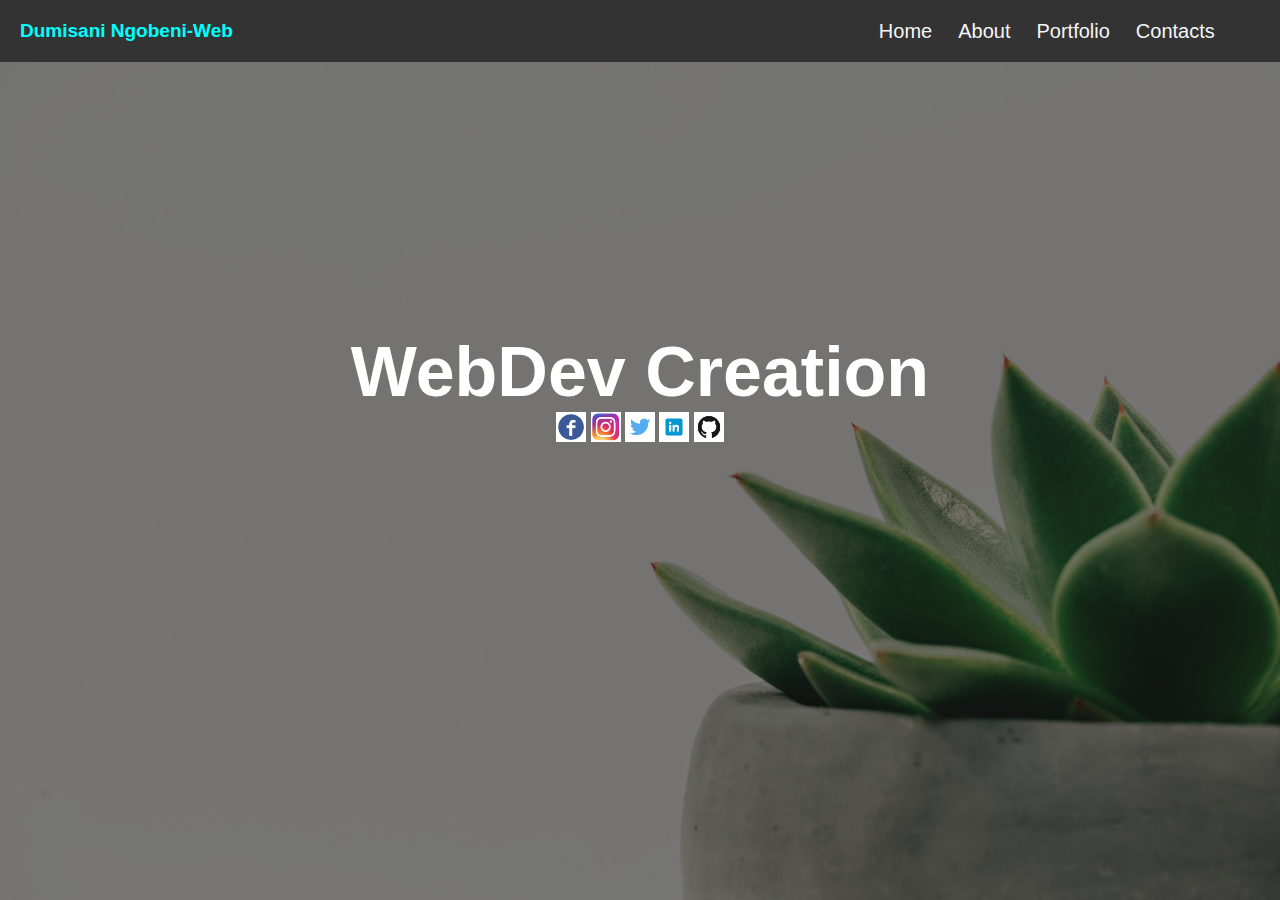
<file: index.html>
<!DOCTYPE html>
<html>
    <head>
        <meta name="viewport" content="width=device-width, initial-scale=1">
        <link rel="stylesheet" href="https://cdnjs.cloudflare.com/ajax/libs/font-awesome/4.7.0/css/font-awesome.min.css">
        <title>Dumisani's Webpage</title>
        <link href="style.css" type="text/css" rel="stylesheet"/>
    </head>

    <body>
        <header class="col-lg">
            <div class="col-md">
                <h2 id="aboutM">Dumisani Ngobeni-Web</h2>
            </div>

            <div class="hamburger-icon">
                <i class="fa fa-bars"></i>
            </div>

            <div class="col-md tabs">
                <nav>
                    <ul class="bar" id="mobileNav">
                        <li><a href="index.html">Home</a></li>
                        <li><a href="about.html">About</a></li>
                        <li><a href="portfolio.html">Portfolio</a></li>
                        <li><a href="contact.html">Contacts </a></li>
                    </ul>
                </nav>
            </div>
        </header>
    </body>
       

        <section> 
           <div class="title">
                <h1 class="web">WebDev Creation</h1> 

                <div class="creation">
                    <a href="https://www.facebook.com/dumisani.ngobeni.9"><img src="images/FaceBookIcon.png"></a>
                    <a href="https://www.instagram.com/oracle_40/?hl=en"><img src="images/InstagramIcon.jpeg"></a>
                    <a href="https://twitter.com/Clivedumisani"><img src="images/TwitterIcon.png"></a>
                    <a href="https://www.linkedin.com/in/dumisani-ngobeni-7a4123177/"><img src="images/LinkedinIcon.png"></a>
                    <a href="https://github.com/Dumi-web/My-Personal-Portfolio"><img src="images/GithubIcon.png"></a>
                </div>
            </div>
        </section>
        <script src="https://ajax.googleapis.com/ajax/libs/jquery/1.10.1/jquery.min.js"></script>
        <script src="menu.js" type="text/javascript"></script>
    </body>
</html>
</file>
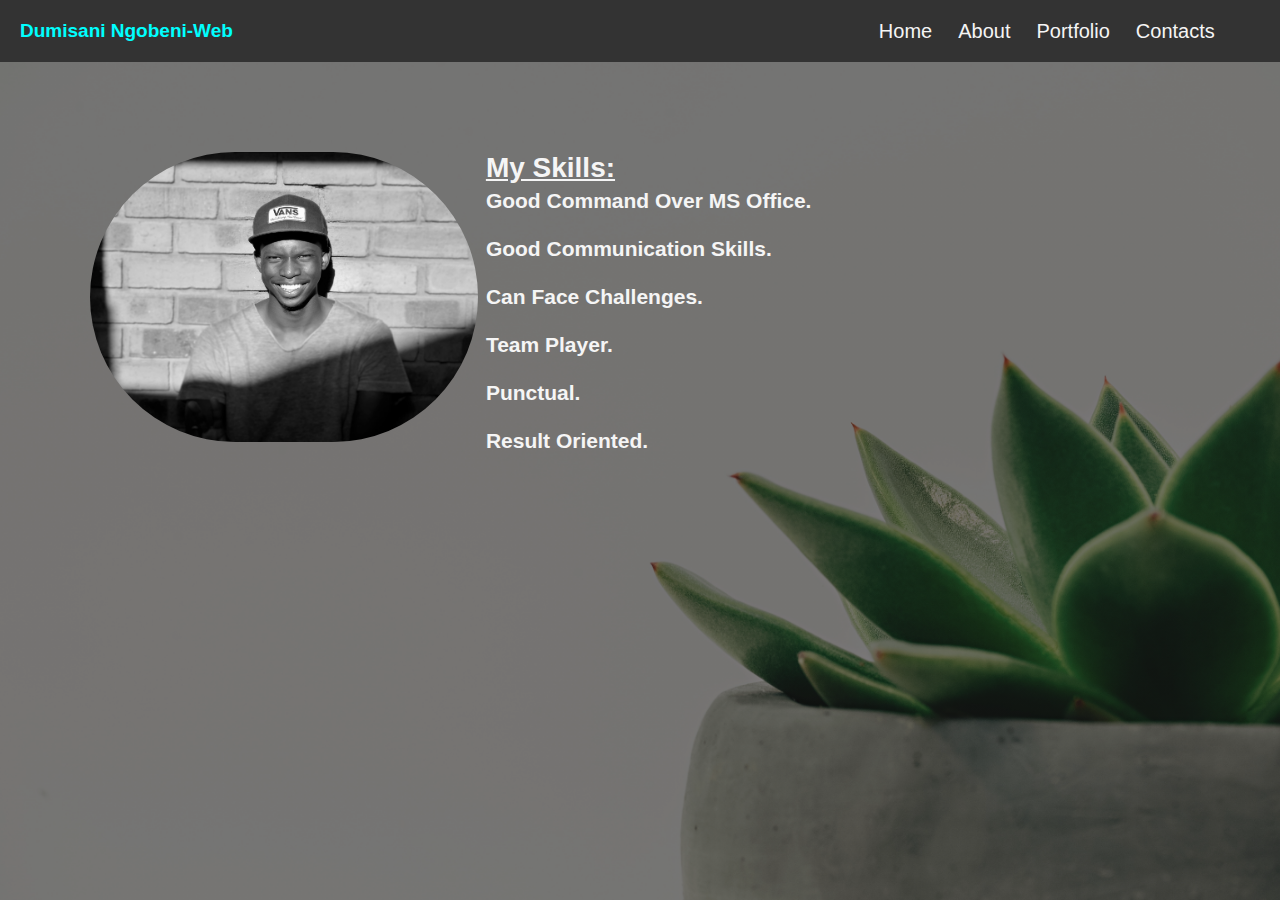
<file: about.html>
<!DOCTYPE html>
<html>
    <head>
        <meta name="viewport" content="width=device-width, initial-scale=1">
        <link rel="stylesheet" href="https://cdnjs.cloudflare.com/ajax/libs/font-awesome/4.7.0/css/font-awesome.min.css">
        <title>Dumisani's Webpage</title>
        <link href="style.css" type="text/css" rel="stylesheet"/>
    </head>

    <body>
        <header class="col-lg">
            <div class="col-md">
                <h2 id="aboutM">Dumisani Ngobeni-Web</h2>
            </div>

            <div class="hamburger-icon">
                <i class="fa fa-bars"></i>
            </div>

            <div class="col-md tabs">
                <nav>
                    <ul class="bar" id="mobileNav">
                        <li><a href="index.html">Home</a></li>
                        <li><a href="about.html">About</a></li>
                        <li><a href="portfolio.html">Portfolio</a></li>
                        <li><a href="contact.html">Contacts </a></li>
                    </ul>
                </nav>
            </div>
        </header>
    </body>
        <section>
            <div class="container">
                    <div>    
                        <div class="wrapper">
                            <p>
                                <img src="images/AboutMe.JPG" style="float:left"/>
                            </p>

                            <div class="Skills">
                                <h1>My Skills:</h1>
                            </div>
                            <div class="Abilities">
                                <h2>
                                    Good Command Over MS Office.
                                    <br>
                                    <br>
                                    Good Communication Skills.
                                    <br>
                                    <br>
                                    Can Face Challenges.
                                    <br>
                                    <br>
                                    Team Player.
                                    <br>
                                    <br>
                                    Punctual.
                                    <br>
                                    <br>
                                    Result Oriented.
                                    <br>
                                </h2>
                            </div>
                        </div>    
                    </div>
            </div>   
        </section>
            <script src="https://ajax.googleapis.com/ajax/libs/jquery/1.10.1/jquery.min.js"></script>
            <script src="menu.js" type="text/javascript"></script>
    </body>
</html>
</file>
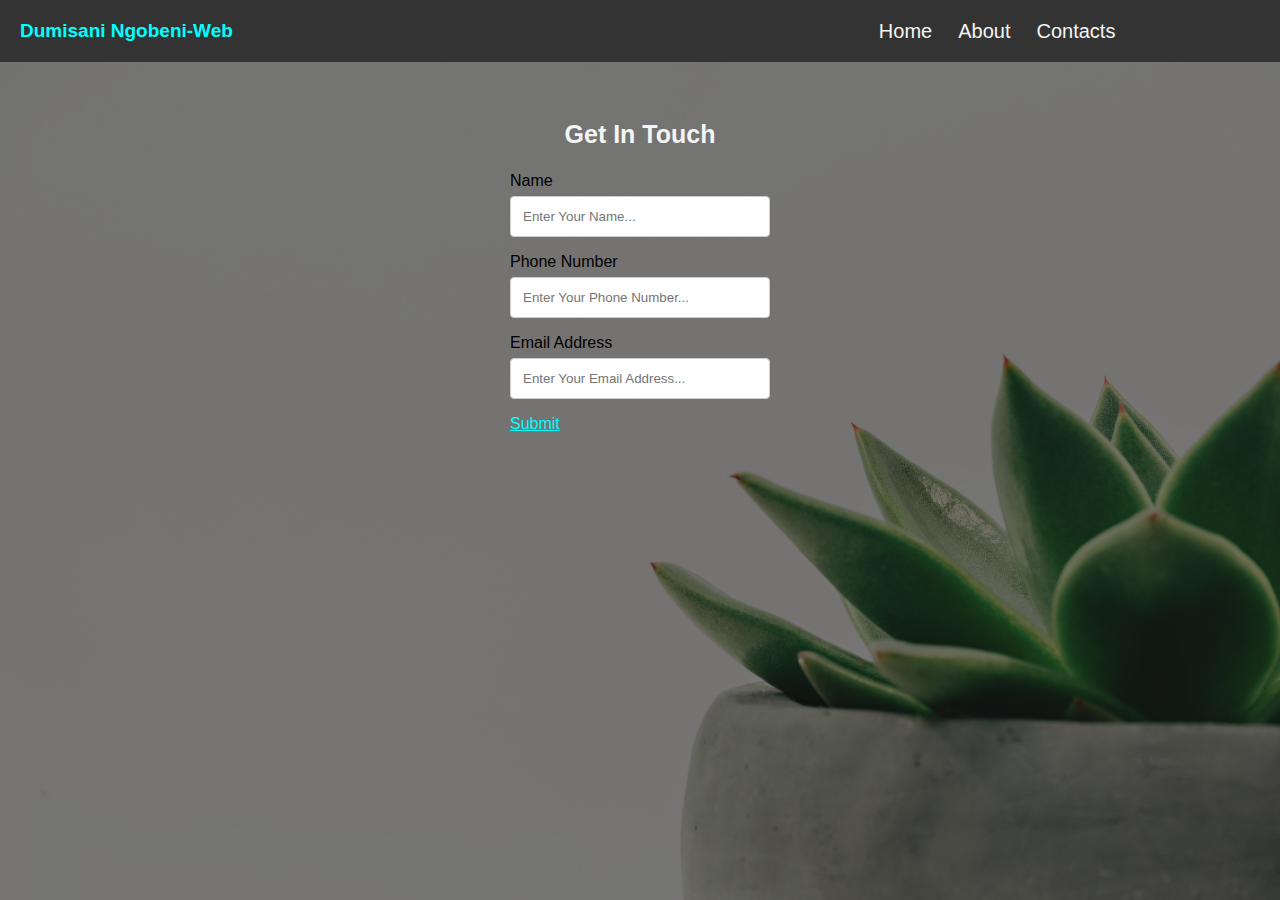
<file: contact.html>
<!DOCTYPE html>
<html>
    <head>
        <meta name="viewport" content="width=device-width, initial-scale=1">
        <link rel="stylesheet" href="https://cdnjs.cloudflare.com/ajax/libs/font-awesome/4.7.0/css/font-awesome.min.css">
        <title>Dumisani's Webpage</title>
        <link href="style.css" type="text/css" rel="stylesheet"/>
    </head>

    <body>
        <header class="col-lg">
            <div class="col-md">
                <h2 id="aboutM">Dumisani Ngobeni-Web</h2>
            </div>

            <div class="hamburger-icon">
                <i class="fa fa-bars"></i>
            </div>

            <div class="col-md tabs">
                <nav>
                    <ul class="bar" id="mobileNav">
                        <li><a href="index.html">Home</a></li>
                        <li><a href="about.html">About</a></li>
                        <li><a href="contact.html">Contacts </a></li>
                    </ul>
                </nav>
            </div>
        </header>
    </body>
    <section>
            <div class="contact">
                <h1 class="message">Get In Touch</h1>
            </div>
    </section>

    <div class="wrapp">
        <form action="/action_page.php"> 
            <label for="name">Name</label>
            <input type="text" name="Name" id="Name" placeholder="Enter Your Name...">

            <label for="phone">Phone Number</label>
            <input type="text" name="Name" id="Phone Number" placeholder="Enter Your Phone Number...">
            <label for="email address">Email Address</label>
            <input type="text" name="Name" id="Email Address" placeholder="Enter Your Email Address...">
            <div class="submit">
            <a href="mailto:dumisani.ngobeni@umuzi.org?Subject=Let's Talk." target="_top" style="color: cyan;">Submit</a>
            </div>
        </form>
    </div>
    <script src="https://ajax.googleapis.com/ajax/libs/jquery/1.10.1/jquery.min.js"></script>
    <script src="menu.js" type="text/javascript"></script>
</html>
</file>
<file: style.css>
* {
    margin: 0;
    padding: 0;
    font-family:Arial, Helvetica, sans-serif;
    box-sizing: border-box;
}

body {
    background-image:linear-gradient(rgba(0,0,0,0.5),rgba(0,0,0,0.5)), url("images/ImageBackGround.jpg");
    height: 100vh;
    background-size: cover;
    background-position: center;
}

/* Grid layout */
.col-lg, .col-sm {
    width: 100%;
}

.col-md {
    width: 50%;
    display: inline-grid;
}

/* Header styles */
header {
    background-color: #333;
    padding: 20px;
}

.hamburger-icon {
    display: none;
}

.tabs {
    grid-row-end: auto;
    float: right;
}

ul li {
    display: inline-block;
}

ul li a {
    text-decoration: none;
}

li a:hover {
    background-color:whitesmoke ;
    color:black;
}

.title {
    display: grid;
    width: 50%;
    text-align: center;
    margin: 0 auto;
    position: relative;
    top: 30vh;
}

.web { 
    grid-column: 1/3;
    align-self: end;
}

.creation {
grid-column: 1/3;
align-self: start;
}

.tabs {
    display: grid;
    justify-items: end; 
      
}

li { 
    padding-left: 0px;
    list-style: none;
    display: grid;
    grid-template-columns: 1fr 1fr 1fr;
    /* margin-top: 25px; */
}

li a {
    text-decoration: none;
    color:black;
    color:whitesmoke;
    padding: 0px 10px;
    border: 3px solid transparent;
    transition: 0.6s ease;
}

.bar {
    display: grid;
    grid-template-columns: 0fr 1fr 1fr 1fr;
    justify-items: end;
    width: 50%;
    font-size: 20px;
}

.title h1 {
    color: #fff;
    font-size: 70px;
}

.container {
    display: block;

    padding-left: 7%;
    padding-top: 7%;
    padding-right: 7%;
    padding-bottom: 16%;
    font-size: 16px;
    text-align: center;
    color:whitesmoke;
}

.wrapper img {
    height: 290px;
    width:inherit;
    margin-bottom: 30px;
    border-radius: 3000px;
    float: left;
}

#aboutM {
    color:cyan;
    font-size: 19px;
}
.message {
    font-size: 25px;
    margin-top:38px;
    text-align: center;
}

.title img {
    width: 30px;

}

.wrapp {
    width: 300px;
    padding: 20px;
    background: transparent;
    margin: 50px auto;
}

input[type=text], select, textarea {
    width: 100%;
    padding: 12px;
    border: 1px solid #ccc;
    border-radius: 4px;
    box-sizing: border-box;
    margin-top: 6px;
    margin-bottom: 16px;
    resize: vertical;
}

form {

    display: grid;
    grid-template-columns:auto;
}

input {
    border: 1px soild cyan;
    color:black;
    font-size: 7px 10px;
}

.contact {
    color:whitesmoke;
    padding: 20px;
    font-size: 20%;
    text-align: left;
    height: 0px;    
}

.Skills{
    text-align: left;
    color:whitesmoke;
    text-decoration-line: underline;
    padding-bottom: 5px;
    margin-left: 36%;
    font-size: 14px;
}

.Abilities{
    text-align: left;
    color: whitesmoke;
    margin-left: 36%;
    font-size: 14px;
}

@media screen and (max-width: 568px) {
    
    .hamburger-icon {
        display: block;
        float: right;
        color: white;
        font-size: 20px;
        position: relative;
        top: 5px;
        right: 10px
    }
    
    body {
    background-image:linear-gradient(rgba(0,0,0,0.5),rgba(0,0,0,0.5)), url("images/ImageBackGround.jpg");
    height: 100vh;
    background-size: cover;
    background-position: center;
    }

    #aboutM {
        font-size: 17px;
    }

    .bar {
        display: none;
        width: 100%;
        top: 100px;
        position: absolute;
        left: 2vh;
        padding: 3px;
    }

    .title h1 {
        font-size: 40px;
    }

    .tabs {
        width: 100%;
    }

    .wrapper img {
        width:100%;
        margin-top:30px
        
    }

    .container { 
        padding-top: 14%;
    }

    .message { 
        margin-top: 42px;
        text-align: center;
    }
<<<<<<< Updated upstream
    
=======

>>>>>>> Stashed changes
    .Skills{
        text-align: center;
        color:whitesmoke;
        text-decoration-line: underline;
        padding-bottom: 10px;
        margin-left: 0%;
        font-size: 14px;
    }
<<<<<<< Updated upstream
    
=======

>>>>>>> Stashed changes
    .Abilities{
        text-align: center;
        color: whitesmoke;
        margin-left: 5%;
        font-size: 14px;
    }
<<<<<<< Updated upstream
    
    input[type=text], select, textarea {
    width: 100%;
    padding: 12px;
    border: 1px solid #ccc;
    border-radius: 4px;
    box-sizing: border-box;
    margin-top: 6px;
    margin-bottom: 16px;
    resize: vertical;
    }
}
=======
    input[type=text], select, textarea {
        width: 100%;
        padding: 12px;
        border: 1px solid #ccc;
        border-radius: 4px;
        box-sizing: border-box;
        margin-top: 6px;
        margin-bottom: 16px;
        resize: vertical;

}
>>>>>>> Stashed changes
</file>
